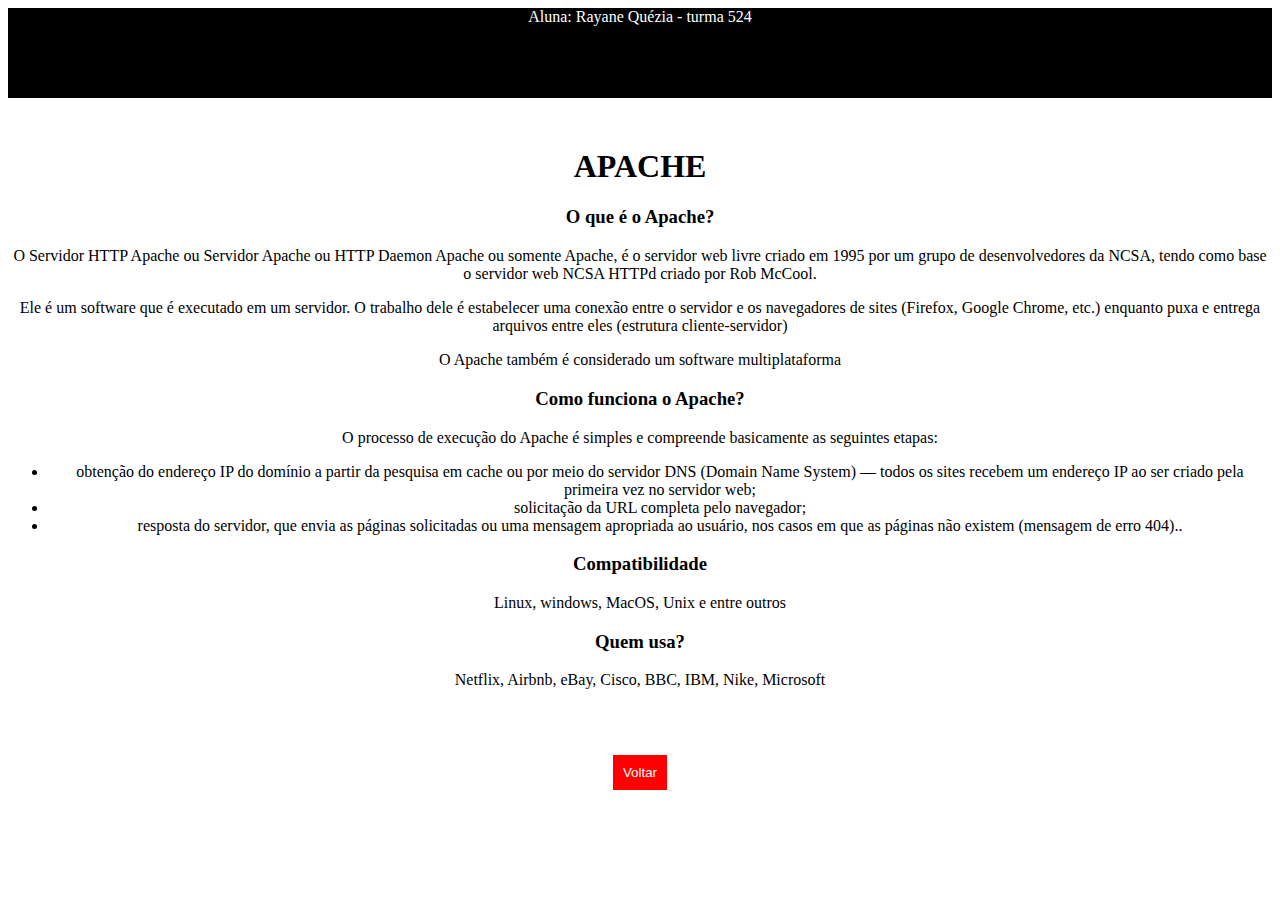
<file: apache.html>
<!--
-------Exercício --------
Disciplina: Serviços de Redes
Aluna: Rayane Quézia (2019322764)
--> 
<!DOCTYPE html>
<html lang="pt-br">

<head>


    <meta charset="utf-8">
    <title> ATIVIDADE - APACHE </title>
    <link rel="stylesheet" type="text/css" href="css/apache.css">
</head>

<body>
    <header>
        <span id="aluna">Aluna: Rayane Quézia - turma 524</span>
    </header>
    <h1>APACHE</h1>
    <div class="text">
        <h3>O que é o Apache?</h3>
        <p>O Servidor HTTP Apache ou Servidor Apache ou HTTP Daemon Apache ou somente Apache, é o servidor web livre criado em 1995 por um grupo de desenvolvedores da NCSA, tendo como base o servidor web NCSA HTTPd criado por Rob McCool.</p>
        <p>Ele é um software que é executado em um servidor. O trabalho dele é estabelecer uma conexão entre o servidor e os navegadores de sites (Firefox, Google Chrome, etc.) enquanto puxa e entrega arquivos entre eles (estrutura cliente-servidor)</p>
        <p> O Apache também é considerado um software multiplataforma</p>
        <h3>Como funciona o Apache?</h3>
        <p>O processo de execução do Apache é simples e compreende basicamente as seguintes etapas:</p>
        <div class="etapafas">
            <ul>
                <li>obtenção do endereço IP do domínio a partir da pesquisa em cache ou por meio do servidor DNS (Domain Name System) — todos os sites recebem um endereço IP ao ser criado pela primeira vez no servidor web;</li>
                <li>solicitação da URL completa pelo navegador;</li>
                <li>resposta do servidor, que envia as páginas solicitadas ou uma mensagem apropriada ao usuário, nos casos em que as páginas não existem (mensagem de erro 404)..</li>
            </ul>		
        </div>	
        <h3>Compatibilidade</h3>
        <p>Linux, windows, MacOS, Unix e entre outros</p>
        <h3>Quem usa?</h3>
        <p>Netflix, Airbnb, eBay, Cisco, BBC, IBM, Nike, Microsoft</p>
        
    </div>
    <footer>
        <button type="button"><a href="index.html">Voltar</a></button>
    </footer>
</body>

</html>
</file>
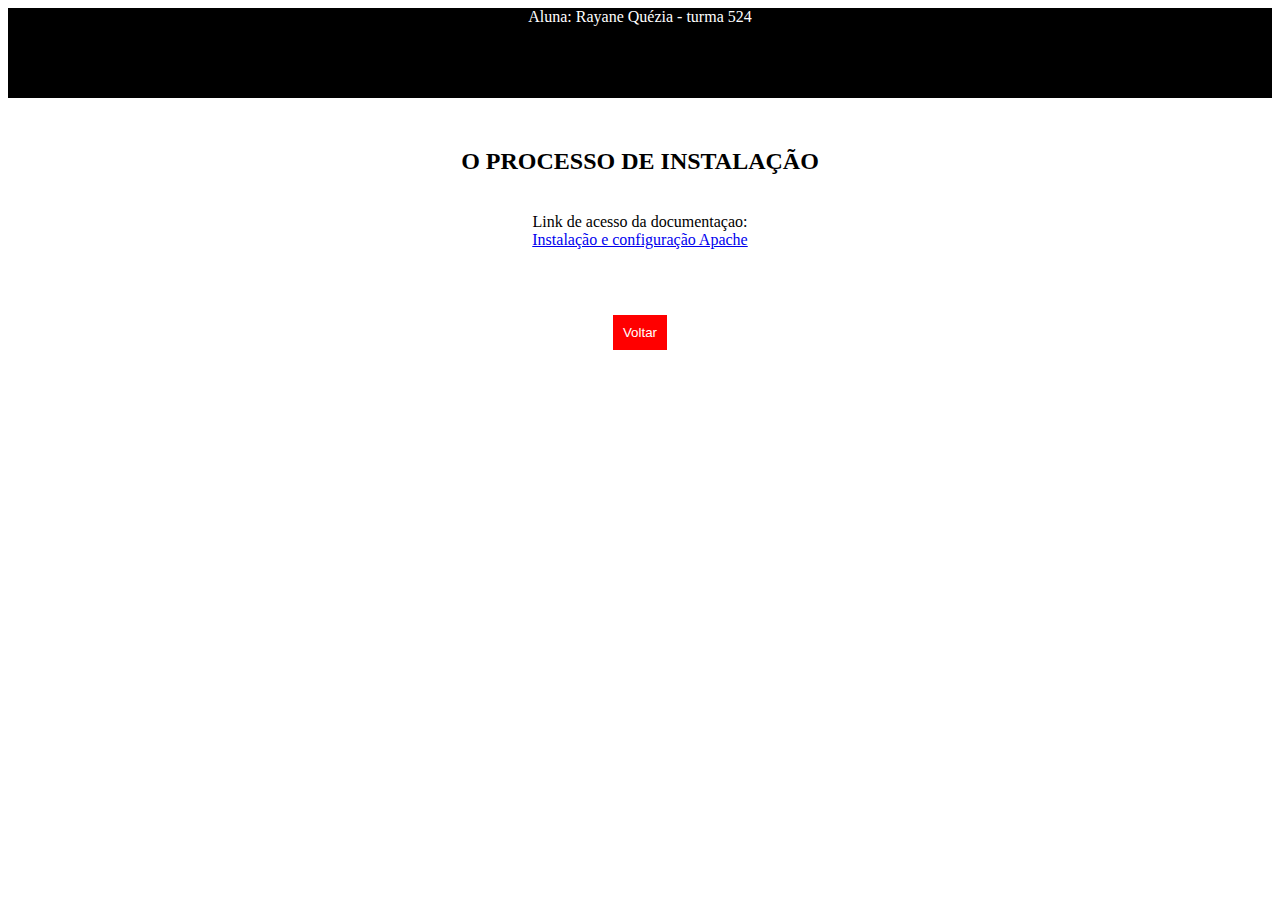
<file: instalacao.html>
<!--
-------Exercício --------
Disciplina: Serviços de Redes
Aluna: Rayane Quézia (2019322764)
--> 
<!DOCTYPE html>
<html lang="pt-br">

<head>

    <meta charset="utf-8">
    <title> ATIVIDADE - INSTALAÇÃO </title>
    <link rel="stylesheet" type="text/css" href="css/instalacao.css">
</head>

<body>
    <header>
        <span id="aluna">Aluna: Rayane Quézia - turma 524</span>
    </header>
    <h2>O PROCESSO DE INSTALAÇÃO</h2>
    <div class="text">
        <br>Link de acesso da documentaçao:<br><a href="https://docs.google.com/document/d/1LtOsi3Vl7BrF9Xz1_AvMs3f2ZDVRGMGXyLjbvtv1BHs/edit?usp=sharing">Instalação e configuração Apache</a></br></p>
    </div>
    <footer>
        <button type="button"><a href="index.html">Voltar</a></button>
    </footer>
</body>

</html>
</file>
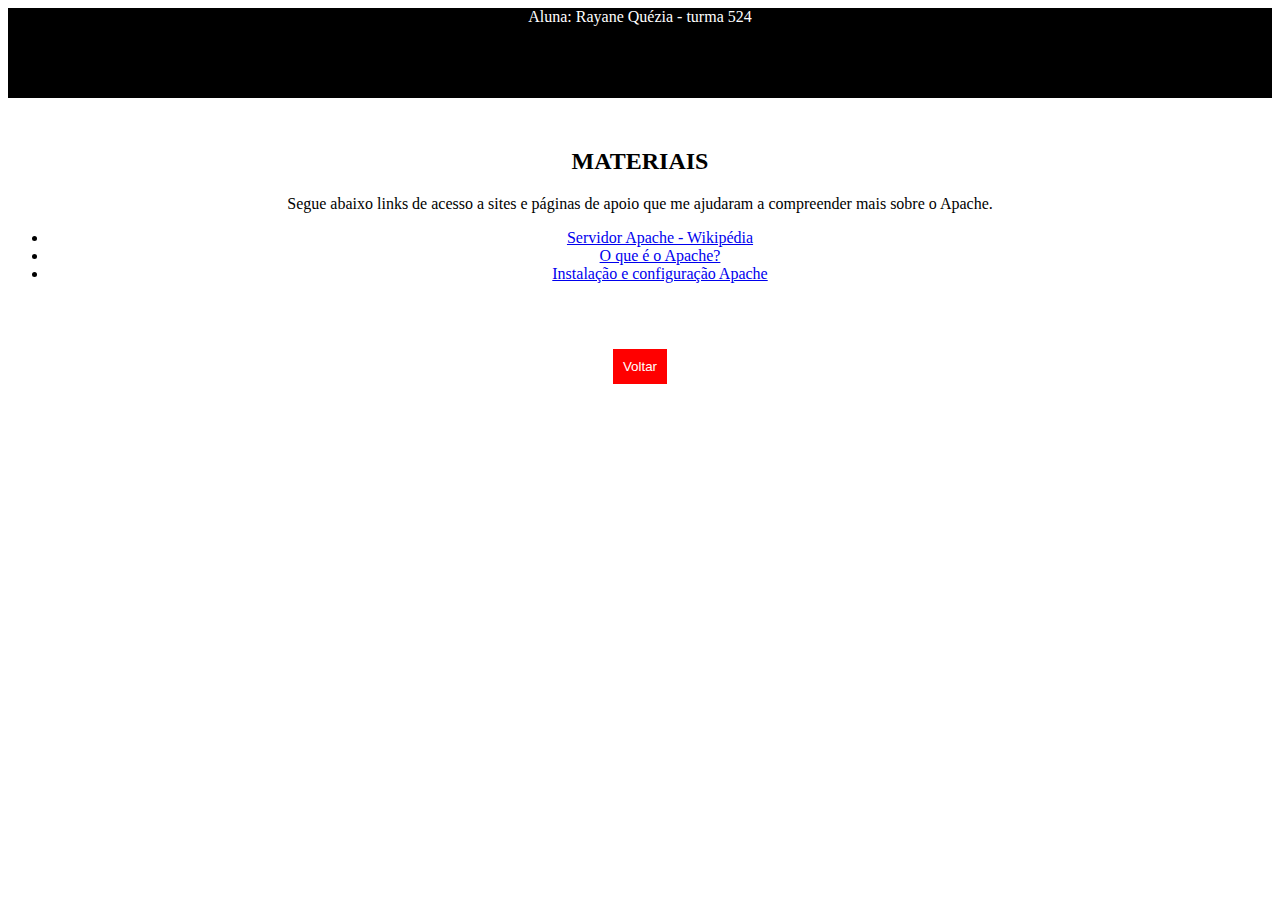
<file: materiais.html>
<!--
-------Exercício --------
Disciplina: Serviços de Redes
Aluna: Rayane Quézia (2019322764)
--> 
<!DOCTYPE html>
<html lang="pt-br">

<head>

    <meta charset="utf-8">
    <title> ATIVIDADE - MATERIAIS </title>
    <link rel="stylesheet" type="text/css" href="css/materiais.css">
</head>

<body>
    <header>
        <span id="aluna">Aluna: Rayane Quézia - turma 524</span>
    </header>
    <h2>MATERIAIS</h2>
    <p>Segue abaixo links de acesso a sites e páginas de apoio que me ajudaram a compreender mais sobre o Apache.</p>
    <div class="Lista">
        <ul>
            <li> <a href="https://pt.wikipedia.org/wiki/Servidor_Apache">Servidor Apache - Wikipédia</a></li>
            <li> <a href="https://rockcontent.com/br/blog/apache/">O que é o Apache?</a></li>
            <li><a href="https://docs.google.com/document/d/1LtOsi3Vl7BrF9Xz1_AvMs3f2ZDVRGMGXyLjbvtv1BHs/edit?usp=sharing">Instalação e configuração Apache</a></li>
        </ul>		
    </div>	
    <footer>
        <button type="button"><a href="index.html">Voltar</a></button>
    </footer>
</body>

</html>
</file>
<file: css/apache.css>
header{
	height: 10vh;
	color: #fff;
	background-color: #000;
	margin-bottom: 50px;
}

button{
	padding: 10px;
	border: none;
	background-color: red;
	color: #fff;
	float: center;
	margin: 50px;
}
footer button{
	padding: 10px;
	position: relative;
	float: center;
	margin: 50px;
}
footer button a{
	text-decoration: none;
	color: #fff;
}	
h1 {
    text-align: center;

}
body{
	text-align: center;
}
</file>
<file: css/instalacao.css>
header{
	height: 10vh;
	color: #fff;
	background-color: #000;
	margin-bottom: 50px;
}

button{
	padding: 10px;
	border: none;
	background-color: red;
	color: #fff;
	float: center;
	margin: 50px;
}
footer button{
	padding: 10px;
	position: relative;
	float: center;
	margin: 50px;
}
footer button a{
	text-decoration: none;
	color: #fff;
}	
h1 {
    text-align: center;

}
body{
	text-align: center;
}
</file>
<file: css/materiais.css>
header{
	height: 10vh;
	color: #fff;
	background-color: #000;
	margin-bottom: 50px;
}

button{
	padding: 10px;
	border: none;
	background-color: red;
	color: #fff;
	float: center;
	margin: 50px;
}
footer button{
	padding: 10px;
	position: relative;
	float: center;
	margin: 50px;
}
footer button a{
	text-decoration: none;
	color: #fff;
}	
h1 {
    text-align: center;

}
body{
	text-align: center;
}
</file>
